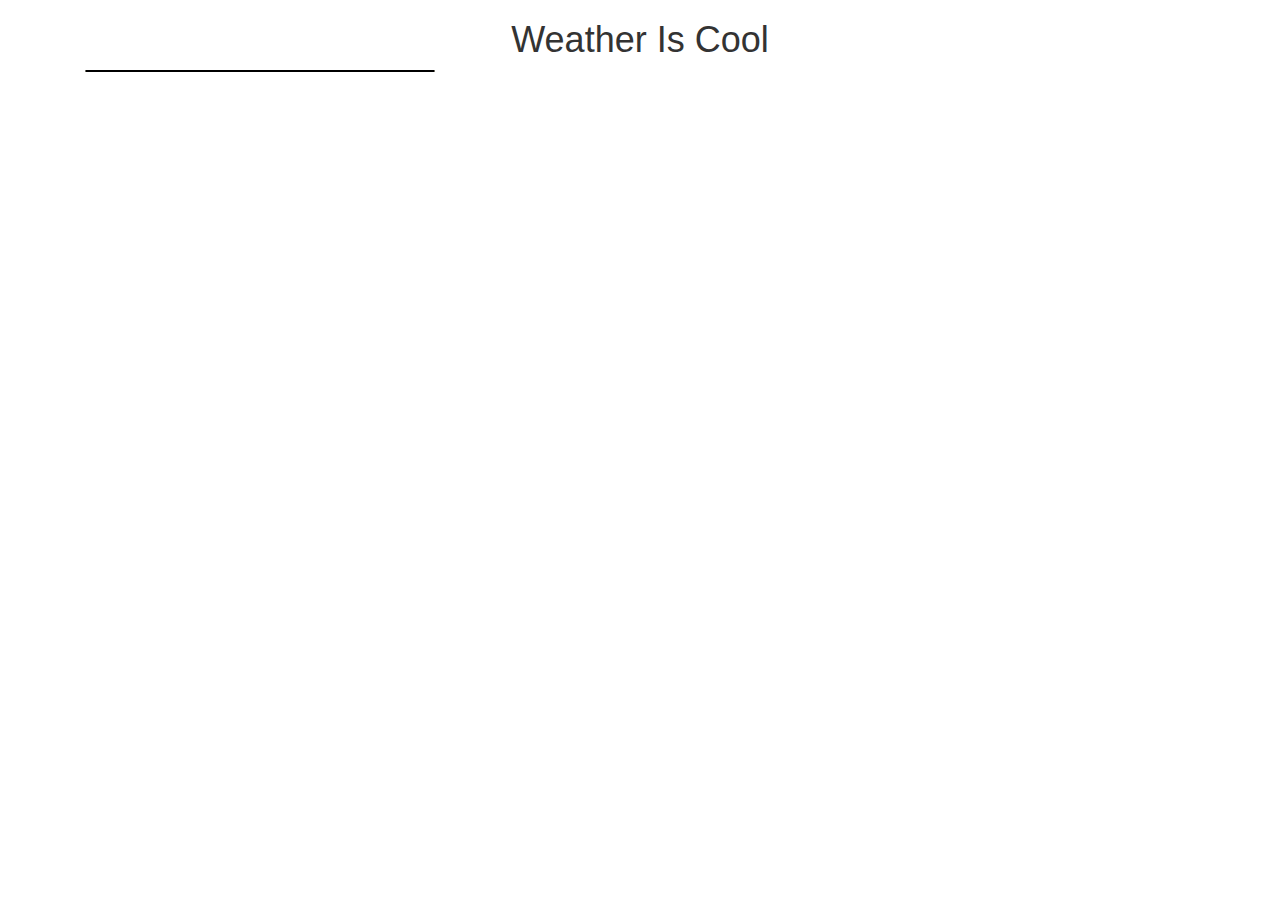
<file: lab2/index.html>
<!DOCTYPE html>
<html lang="en">

<head>
    <meta charset="utf-8">
    <title>Weather App</title>

    <link href="css/bootstrap.min.css" rel="stylesheet"/>
    <link href="css/index.css" rel="stylesheet"/>
</head>

<body>

    <div id="main" class="container pagination-centered">
        <h1> Weather Is Cool </h1>
        <div class="row">
            <div class="row">
                <div class="col-xs-4">
                    <ul id="weather">
                    </ul>
                </div>

                <div class="col-xs-5">
                    <ul id="forecast">
                    </ul>
                </div>
            </div>
        </div>
    </div>
    

	<script src="https://ajax.googleapis.com/ajax/libs/jquery/1.11.3/jquery.min.js"></script>
    <script src="js/bootstrap.min.js"></script>
	<script src="js/scripts.js"></script>
</body>

</html>
</file>
<file: lab2/css/index.css>
body {
	background-image: url(http://cdn.wallpapersafari.com/0/89/bG6mNA.jpg);
}
#weather {
	border: 1px solid black;
	list-style: none;
	border-radius: 5px;
	padding: 0px;
	margin: 0px;
	background-color: #ffe177;
}

#weather li {
	text-align: center;
}

#forecast {
	max-height: 500px;
	overflow-y: hidden;
	position: relative;
	width: auto;
}

#forecast li {
	background-color: #ffe177;
	border: 1px solid black;
	text-align: center;
	list-style: none;
	border-radius: 5px;
}

#location {
	text-decoration: underline;
	font-size: 1.5em;
}


#main h1{
	text-align: center;
}

.row {
	margin: auto;
}

.silva {
	color: #8c8b86;
}
</file>
